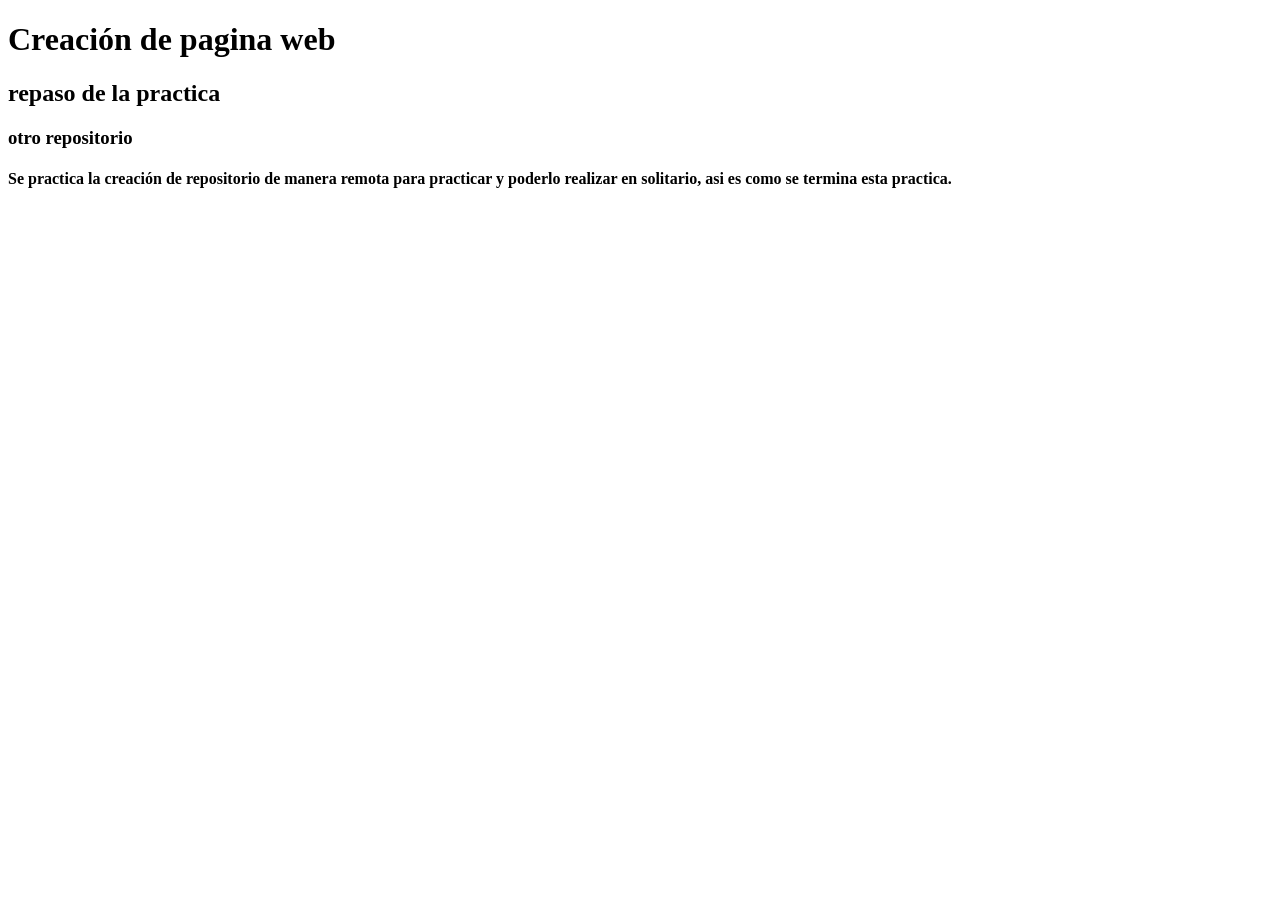
<file: html/index.html>
<!DOCTYPE html>
<html lang="en">
<head>
    <meta charset="UTF-8">
    <meta name="viewport" content="width=device-width, initial-scale=1.0">
    <title>Oscarin</title>
</head>
<body>
    <h1>Creación de pagina web</h1>
    <h2>repaso de la practica</h2>
    <h3>otro repositorio</h3>
     <h4>Se practica la creación de repositorio de manera remota para practicar y poderlo realizar en solitario, asi es como se termina esta practica.</h4>
</body>
</html>
</file>
